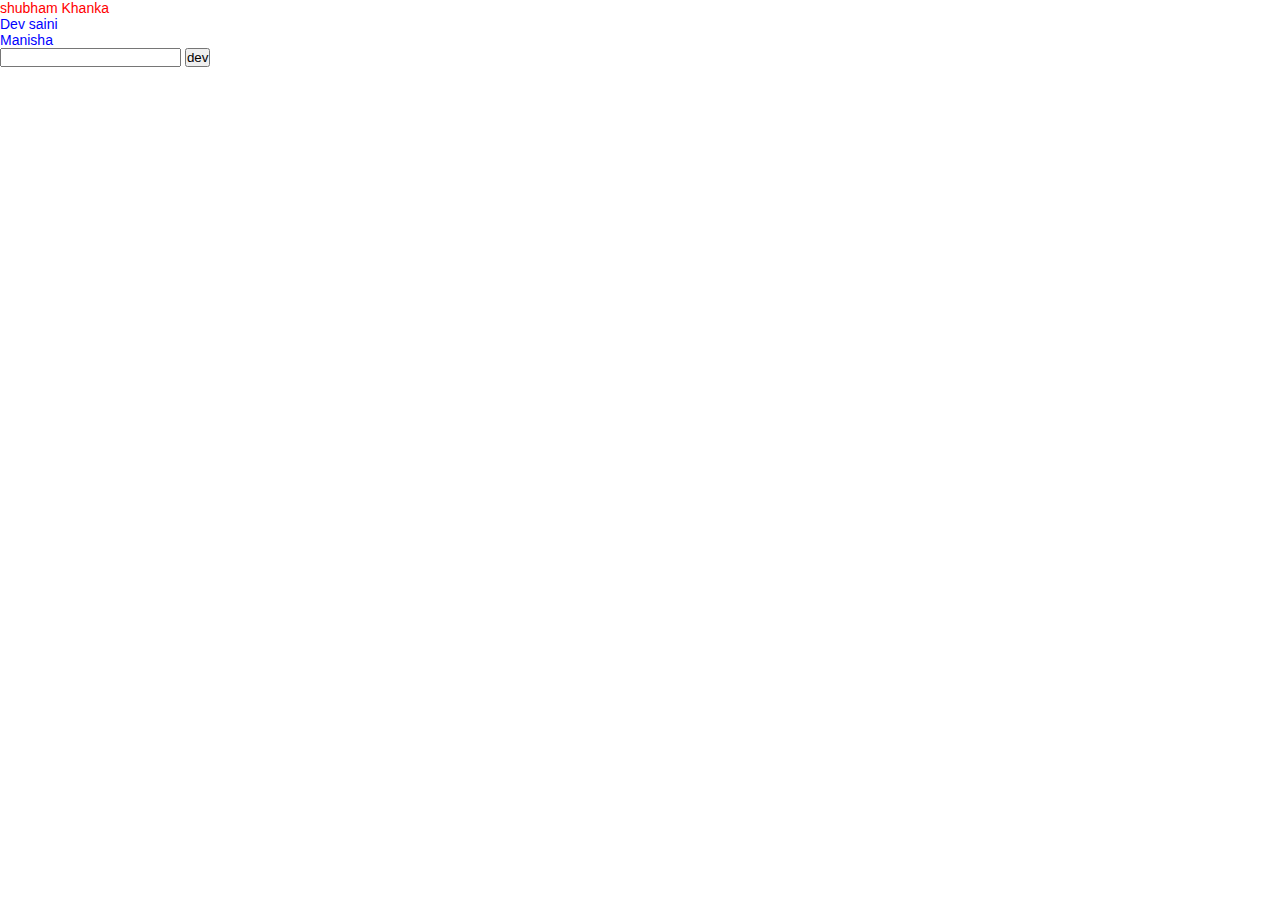
<file: TY.html>
<!DOCTYPE html>
<html lang="en">
<head>
    <meta charset="UTF-8">
    <meta http-equiv="X-UA-Compatible" content="IE=edge">
    <meta name="viewport" content="width=device-width, initial-scale=1.0">
    <title>shubham</title>
    <link rel="stylesheet" href="style.css">
</head>
<style>
    p{
        color: blue;
    }
</style>
<body>
    <p style="color: red;">shubham Khanka</p>

    <p>Dev saini</p>
    <p>Manisha</p>
    <input type="text" name="" id="">
    
    
    
    <button>dev</button>
</body>
</html>
</file>
<file: style.css>
* {
    box-sizing: border-box;
    margin: 0%;
    padding: 0%;
    font-family: 'Roboto', sans-serif;

}


/* element */
body {
    letter-spacing: 0px;
    font-size: 14px;
    overflow-x:hidden;
}

a {
    text-decoration: none;
}

button {
    display: inline;
}

nav {
    display: block;

}


/* ------------------------------------main navbar section-------------------------------------------- */
/* classes */
.bg-primary {
    background-color: #2874f0;
}

.center {
    text-align: center;
    justify-content: center;
    align-items: center;
}

.container {
    height: 100%;
}

.navbar {

    min-width: 978px;
    position: relative;
    background-color: #2874f0;

}

.fixed {
    position: fixed;
}

.flex {
    display: flex;
    justify-content: space-evenly;
}

.flex-end {
    justify-content: flex-end;
}

.align-center {
    align-items: center;
}

center {
    justify-content: center;
}


.plus-text {
    font-size: 11px;
    color: rgb(255, 192, 0);
}


.search-box {
    padding: 0 16px;
    border-radius: 2px 0 0 2px;
    border: 0;
    outline: 0 none;
    font-size: 14px;
    height: 36px;
    width: 100%;
}


.search-button {
    border: 1px solid #fff;
    background-color: #fff;
    height: 36px;
    width: 44px;
    border-radius: 2px;
    cursor: pointer;
    padding: 4px 12px 0 8px;
}

.login-btn {
    color: #2874f0;
    font-weight: 500;
    background-color: #fff;
    cursor: pointer;
    border-radius: 2px;
    height: 32px;
    padding: 5px 40px;
    border: 1px solid #dbdbdb;



    cursor: pointer;
    height: 100%;
    line-height: 20px;
    font-size: 16px;
    letter-spacing: .1px;
    font-weight: 500;

}

.become-a-seller {
    display: flex;
    -webkit-align-items: center;
    -ms-flex-align: center;
    align-items: center;
    line-height: 20px;
    font-size: 16px;
    letter-spacing: .1px;
    font-weight: 500;
    color: #fff;
    position: relative;
}

.more {
    overflow: hidden;
    white-space: nowrap;
    text-overflow: ellipsis;
    max-width: 108px;
    display: inline;

    line-height: 20px;
    font-size: 16px;
    letter-spacing: .1px;
    font-weight: 500;
    color: #fff;

}

.more-icon {
    color: #dbdbdb;
}

.cart {
    color: #dbdbdb;
}

.main-div {
    width: 100%;
}

.outer-div-1,
.outer-div-3 {
    width: 10.5%;
}


.outer-div-2 {
    width: 79%;
    padding: 0px 14px;
    padding-top: 9px;
    padding-bottom: 9px;

}

.main-nav-item {
    display: block;
}

/* id */

#explore {
    color: white;
    font-size: 11px;
    font-style: italic;
}


#main-nav {
   
    height: 55px;


}

#subnav {
    width: -webkit-fill-available;
}



/* ------------------------------------sub navbar section-------------------------------------------- */

/* classes */

.menu-item {
    justify-content: center;
    align-items: center;
    font-weight: 500;
    height: 100%;
    line-height: 1.4;
    cursor: pointer;
    font-size: 89%;
}

.menu-icon {
    color: rgba(36, 34, 34, 0.879);
}

.page {
    display: inline-block;
}

.product-image {
    width: 100%;
    margin-bottom: 30px;
    margin-left: 30px;

}

.sub-pic {
    height: 54px;
    width: 30px;
}


.sub-pic-3 {
    height: 54px;
    width: 5px;
    margin-left: 7px;
}

.large-image {
    width: 91%;
    height: 100%;
    box-shadow: 1px 1px rgba(158, 158, 158, 0.151), -1px 0.4px rgba(158, 158, 158, 0.151);
}

.main-pic {
    height: 415px;
    position: relative;
    left: 93px;
    z-index: -1;
    margin: 6% 0%;

}

.notify-me {
    background-color: #fb641b;
    border: 1px solid #fb641b;
    height: 45px;
    width: 400px;

    /* position: absolute;
    right: 5%;
    top: 104%; */
    font-weight: 500;
    font-size: 17px;
    color: #fff;


    overflow-x: auto;
    text-align: center;
    font-weight: 500;


    justify-content: center;
    margin-top: 2%;
}

.right-aligned {
    display: flex;
    float: left;
    font-size: 71%;
    width: 367px;
    justify-content: space-around;
    position: relative;
}

.left-aligned {
    display: flex;
    position: relative;
    float: right;
    justify-content: space-between;
    width: 19%;
    right: 7%;
}

.compare-share {
    color: #212121;
    font-size: 14px;
    cursor: pointer;
}

/* ids */
#menu {
    box-shadow: 1px 1px #514e4e3b;
    padding: 6px;
}

#main-sec {

    width: 100%;
    margin-top: 1%;
}

#left-sect {

    width: 40%;
    float: left;
    position:sticky;
    z-index: -1;
}

#right-sect {
    position: relative;
    width: 60%;
    float: right;

    z-index: -1;
    box-shadow: 1px 1px rgba(158, 158, 158, 0.151), -1px 0.4px rgba(158, 158, 158, 0.151);
    padding: 0px 1px;
}

#lefts-left {

    width: 20%;
    float: left;
}

#lefts-right {

    width: 80%;
    float: right;

}

#get_notified {
    color: #878787;
    width: 100%;
    letter-spacing: 0px;
    line-height: 1.4px;
    padding: 7% 0%;
    text-align: center;
    justify-content: center;
    font-size: 92%;
}


.notify-btn-text{
    position: relative;
    right: 7%
}

#inside{
    padding-left: 7px;
}

/* right section of main page  */


/* ..............................................main section of details ................................................. */
.pkaaclass>p{
    padding-top: 10px;
}

/* classes */
.title {
    line-height: 1.4;
    font-size: 114%;
    font-weight: 400;

}

.rating {
    background-color: #388e3c;
    color: #fff;
    padding-left: 4px;
    border-radius: 3px;
    font-size: 84%;
}

.review {
    color: #878787;
    margin-left: 1%;
    font-weight: 500;
    font-size: 85%;
}

.description {
    padding-top: 4%;
}

.bold {
    font-weight: 500;
    font-size: 178%;
    padding-top: 3%;

}

.packaging-info {
    font-size: 14px;
    font-weight: 400;
    padding-top: 3px;
}

.offer-img {
    height: 18px;
    width: 18px;

    position: relative;
    top: 4px;
    right: 5px;

}

.bank-offer {
    color: #212121;
    font-weight: 500;
    padding-right: 1px;
}

.TandC {
    font-size: 14px;
    color: #2874f0;
    font-weight: 500;
    cursor: pointer;

    padding-left: 4px;
}

.hide {
    display: none;
}


/* ids  */
#Available {
    font-weight: 500;
    font-size: 16px;
    padding-top: 2%;
}

#coming_soon {
    font-size: 220%;
}

#t-one{
    padding-left: 26px;
}

#apple-logo{
    padding: 1px;
    height: 20px;
    width: 20px;
    margin-top: 3%;
    box-shadow: 1px 1px rgba(158, 158, 158, 0.179), -1px 0.4px rgba(158, 158, 158, 0.151);
    position: relative;
    bottom: 1%;
}

#one_year_text{
    padding-left: 1px;
}

#one_year{
    position: relative;
    left: 3%;
}

.text-and-terms{
position: relative;
left:8%;
}
</file>
